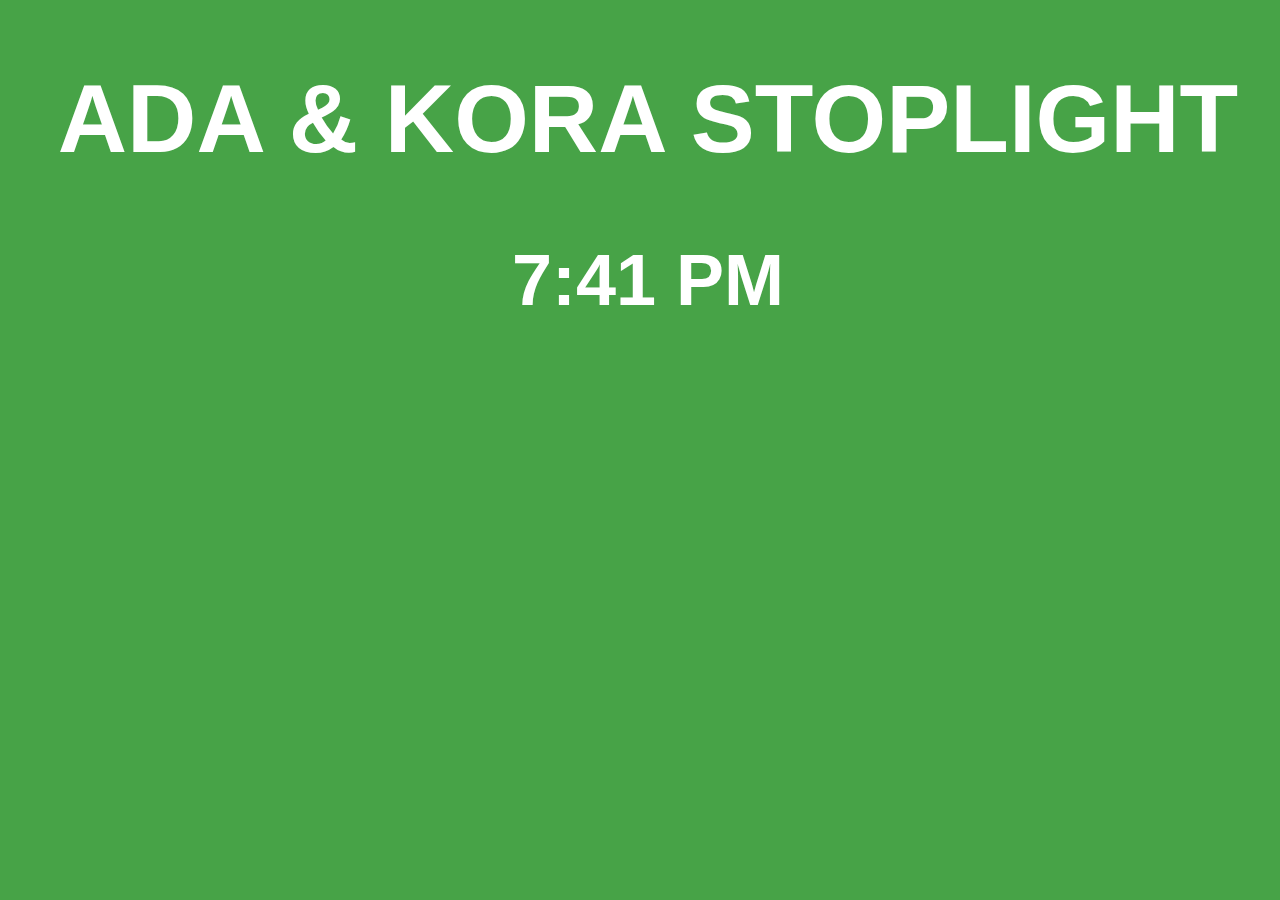
<file: index.html>
<!DOCTYPE html>
<html>
  <head>
    <meta name="viewport" content="width=device-width, minimal-ui">
    <meta name="apple-mobile-web-app-capable" content="yes" />
    <script type="text/javascript" src="./stoplight.js"></script>
    <link rel="stylesheet" href="./stoplight.css">
    <!-- Favicon -->
    <link rel="icon" type="image/x-icon" href="/stoplight.png">
    <link rel="apple-touch-icon-precomposed" href="/stoplight.png">
    <link rel="apple-touch-icon-precomposed" sizes="152x152" href="/stoplight.png">
    <link rel="apple-touch-icon-precomposed" sizes="144x144" href="/stoplight.png">
    <link rel="apple-touch-icon-precomposed" sizes="120x120" href="/stoplight.png">
    <link rel="apple-touch-icon-precomposed" sizes="114x114" href="/stoplight.png">
    <link rel="apple-touch-icon-precomposed" sizes="72x72" href="/stoplight.png">
    <link rel="apple-touch-icon-precomposed" href="/stoplight.png">
    <link rel="icon" href="/stoplight.png" sizes="32x32">
  </head>
  <body id="body" onload="currentTime();">
    <h1>ADA & KORA STOPLIGHT</h1>
    <h2 id = "clock"></h2>
  </body>
</html>
</file>
<file: stoplight.css>
body {
  text-align: center;
  font-family: Arial, sans-serif;
  color: white;
  width: 100%;
}

.red {
  background-color: rgba(255, 0, 0, 0.728);
}

.yellow {
  background-color: rgb(255, 166, 0);
}

.green {
  background-color: rgba(0, 128, 0, 0.722);
}

@media screen and (min-width: 769px) {
  body {
    font-size: 3em;
  }
}
</file>
